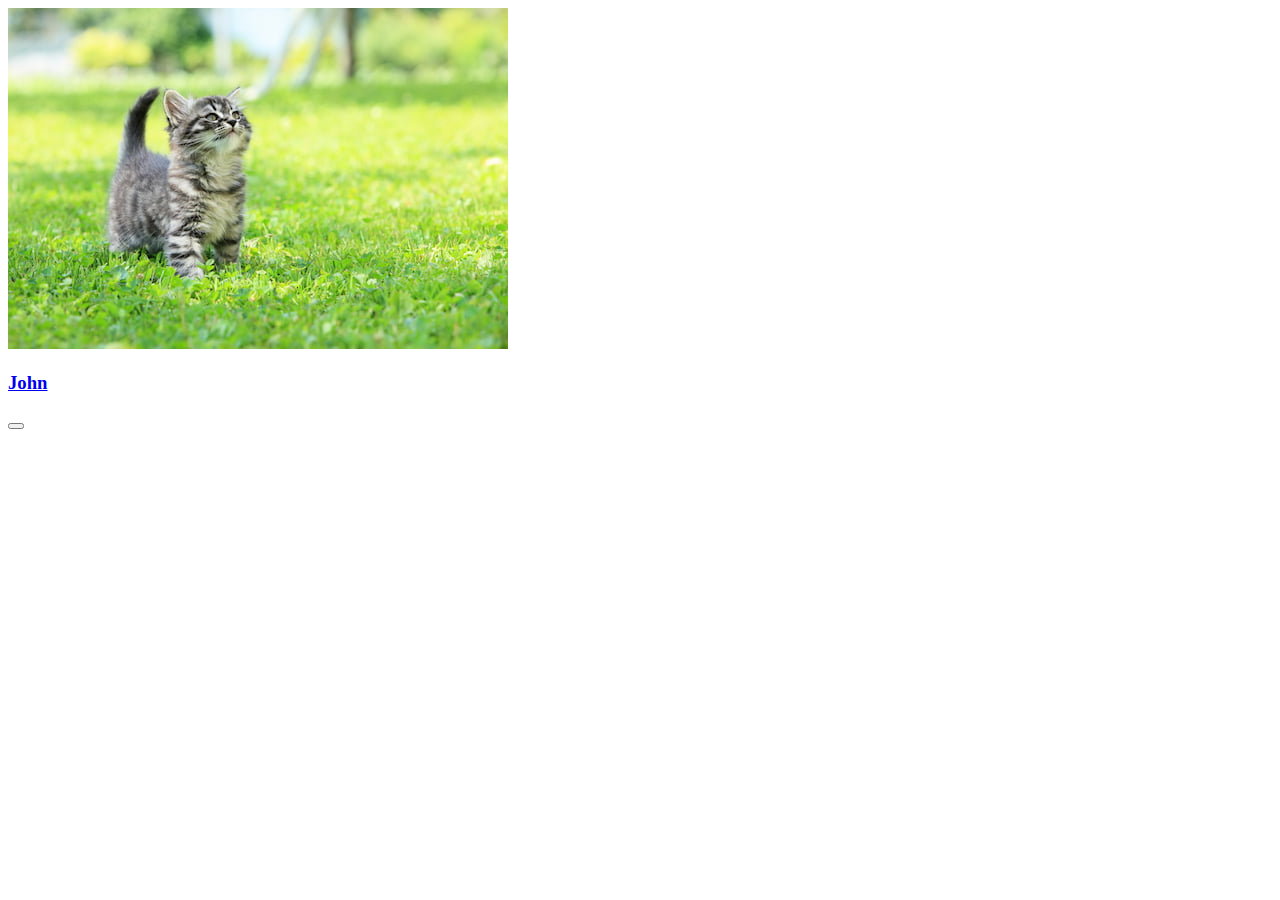
<file: cat-detail.html>
<!DOCTYPE html>
<html lang="en">
<head>
    <meta charset="UTF-8">
    <meta http-equiv="X-UA-Compatible" content="IE=edge">
    <meta name="viewport" content="width=device-width, initial-scale=1.0">
    <title>cat-detail</title>
</head>
<body>
    <div class="card">
        <img src="./assets//images/cat.jpg" alt="Изображение" class="card__image">
        <a href="#" class="card__link"><h3 class="card__name">John</h3></a>
        <button class="card__like" aria-label="Поставить лайк"><i class="fa-solid fa-heart fa-2x"></i></button>
    </div>
</body>
</html>
</file>
